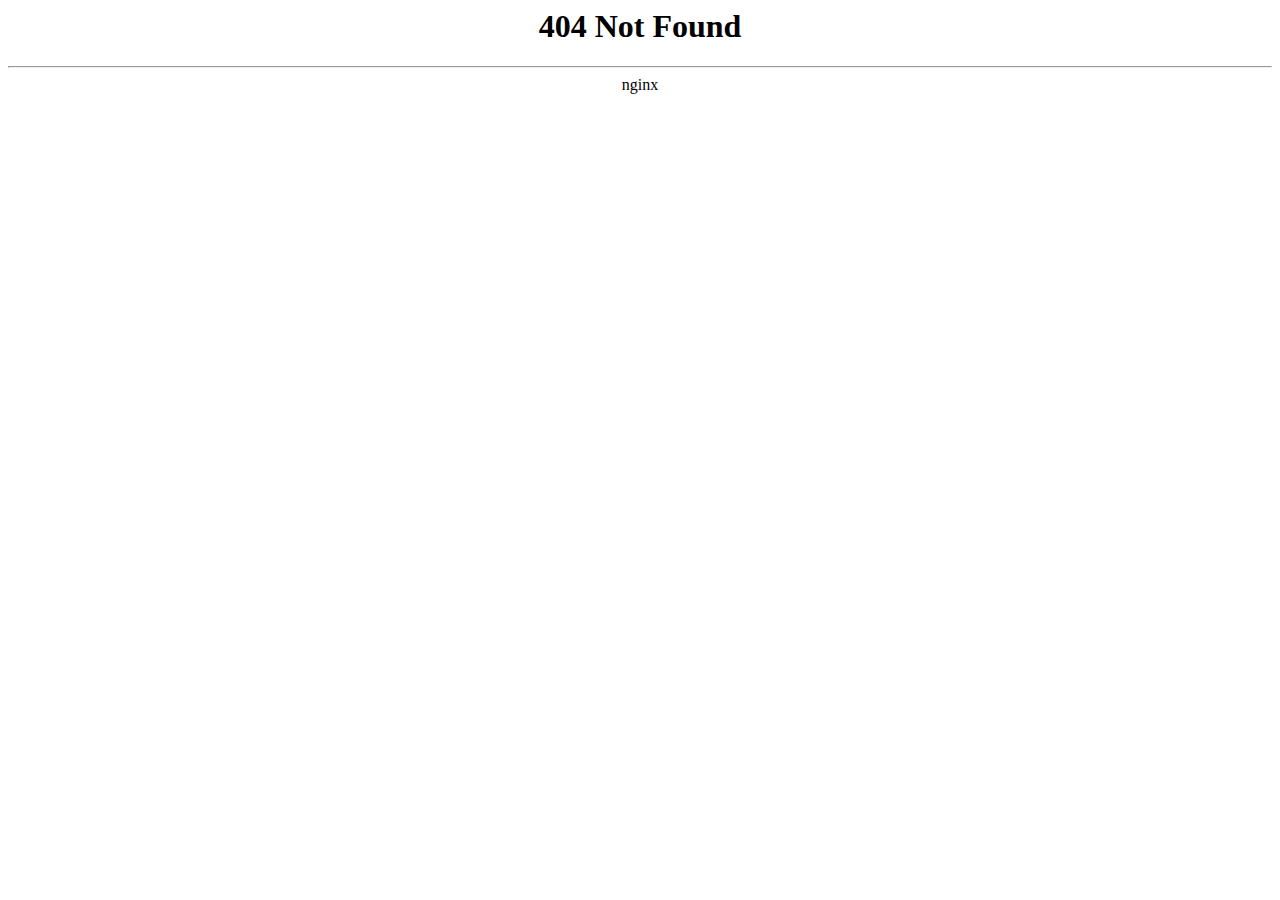
<file: static/css/AjaxLoader.html>
<html>
<head><title>404 Not Found</title></head>
<body>
<center><h1>404 Not Found</h1></center>
<hr><center>nginx</center>
<script defer src="https://static.cloudflareinsights.com/beacon.min.js/vcd15cbe7772f49c399c6a5babf22c1241717689176015" integrity="sha512-ZpsOmlRQV6y907TI0dKBHq9Md29nnaEIPlkf84rnaERnq6zvWvPUqr2ft8M1aS28oN72PdrCzSjY4U6VaAw1EQ==" data-cf-beacon='{"rayId":"8c3573f3c91e076b","version":"2024.8.0","r":1,"serverTiming":{"name":{"cfExtPri":true,"cfL4":true}},"token":"9a6015d415bb4773a0bff22543062d3b","b":1}' crossorigin="anonymous"></script>
</body>
</html>
</file>
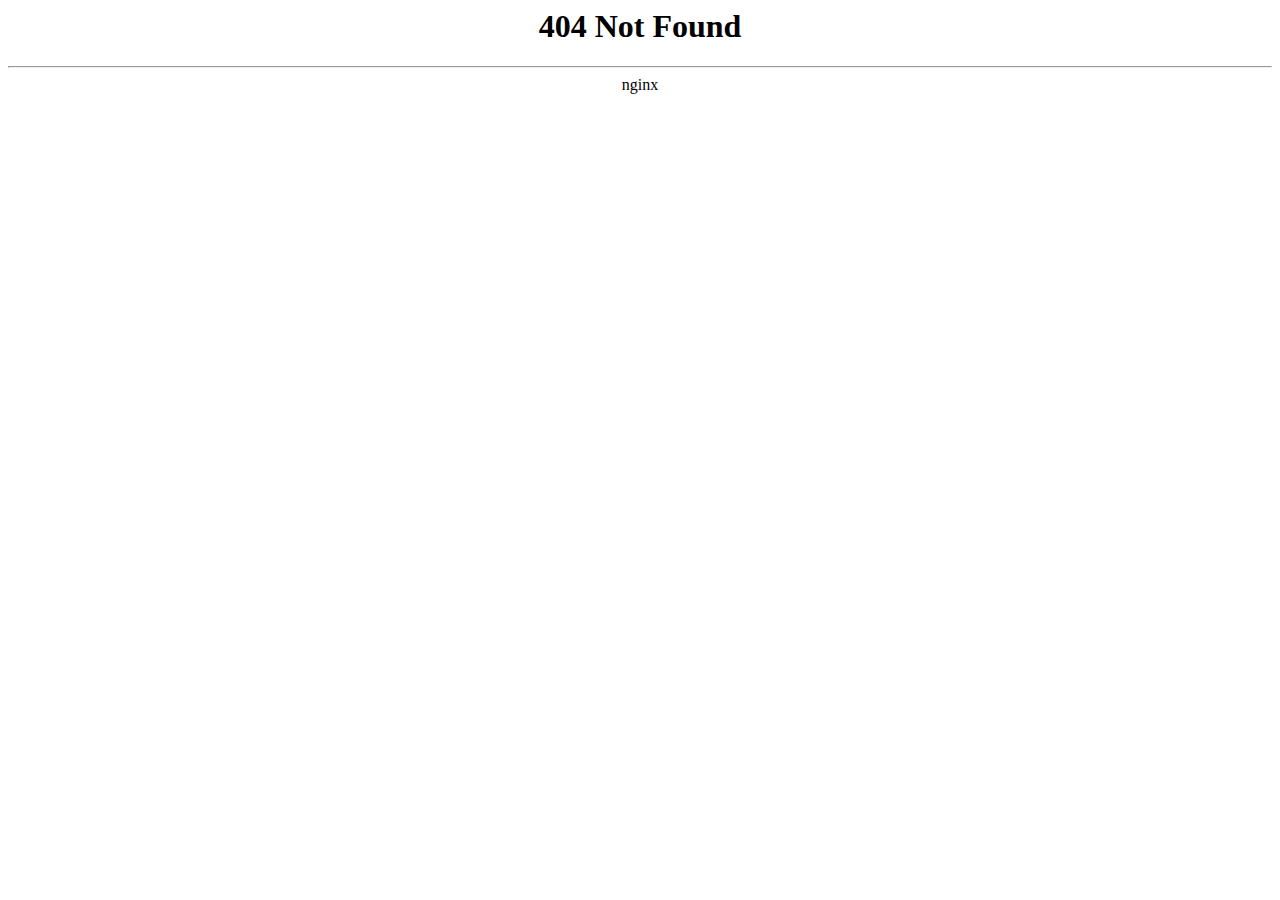
<file: static/css/grabbing.html>
<html>
<head><title>404 Not Found</title></head>
<body>
<center><h1>404 Not Found</h1></center>
<hr><center>nginx</center>
<script defer src="https://static.cloudflareinsights.com/beacon.min.js/vcd15cbe7772f49c399c6a5babf22c1241717689176015" integrity="sha512-ZpsOmlRQV6y907TI0dKBHq9Md29nnaEIPlkf84rnaERnq6zvWvPUqr2ft8M1aS28oN72PdrCzSjY4U6VaAw1EQ==" data-cf-beacon='{"rayId":"8c3573f1881e0db4","version":"2024.8.0","r":1,"serverTiming":{"name":{"cfExtPri":true,"cfL4":true}},"token":"9a6015d415bb4773a0bff22543062d3b","b":1}' crossorigin="anonymous"></script>
</body>
</html>
</file>
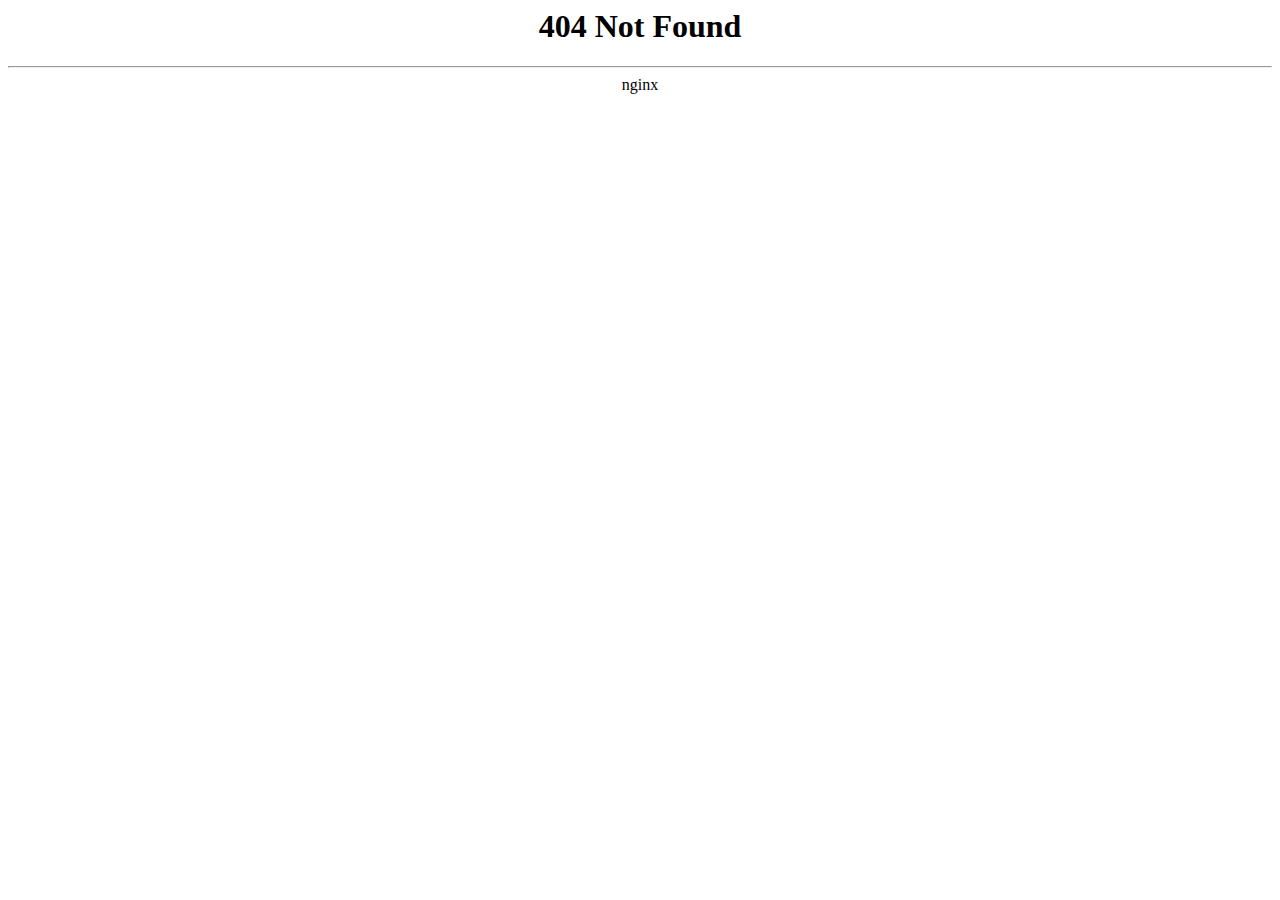
<file: static/img/logo-light.html>
<html>
<head><title>404 Not Found</title></head>
<body>
<center><h1>404 Not Found</h1></center>
<hr><center>nginx</center>
<script defer src="https://static.cloudflareinsights.com/beacon.min.js/vcd15cbe7772f49c399c6a5babf22c1241717689176015" integrity="sha512-ZpsOmlRQV6y907TI0dKBHq9Md29nnaEIPlkf84rnaERnq6zvWvPUqr2ft8M1aS28oN72PdrCzSjY4U6VaAw1EQ==" data-cf-beacon='{"rayId":"8c3573fd0c16076b","version":"2024.8.0","r":1,"serverTiming":{"name":{"cfExtPri":true,"cfL4":true}},"token":"9a6015d415bb4773a0bff22543062d3b","b":1}' crossorigin="anonymous"></script>
</body>
</html>
</file>
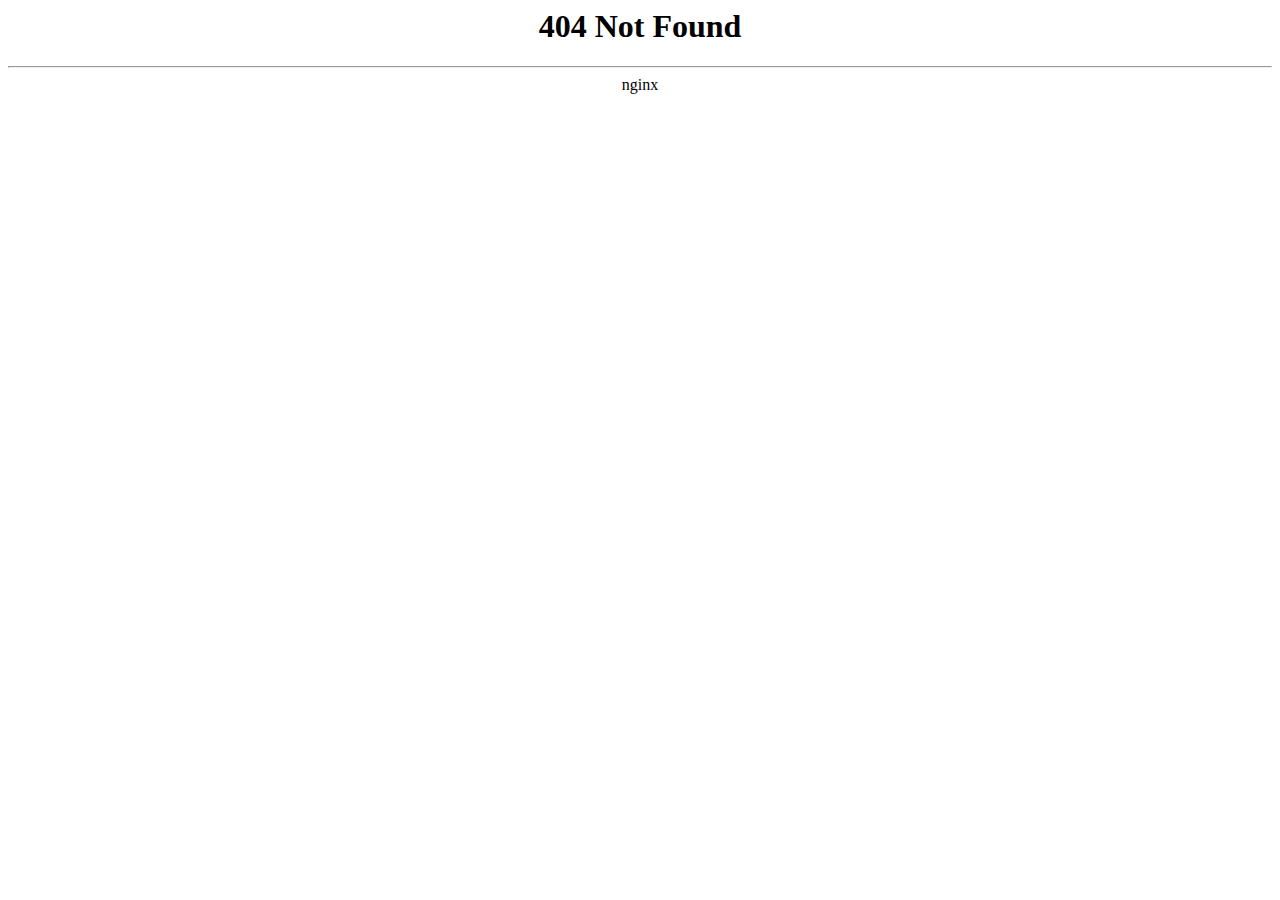
<file: static/js/waypoints.min.html>
<html>
<head><title>404 Not Found</title></head>
<body>
<center><h1>404 Not Found</h1></center>
<hr><center>nginx</center>
<script defer src="https://static.cloudflareinsights.com/beacon.min.js/vcd15cbe7772f49c399c6a5babf22c1241717689176015" integrity="sha512-ZpsOmlRQV6y907TI0dKBHq9Md29nnaEIPlkf84rnaERnq6zvWvPUqr2ft8M1aS28oN72PdrCzSjY4U6VaAw1EQ==" data-cf-beacon='{"rayId":"8c357406cffb076b","version":"2024.8.0","r":1,"serverTiming":{"name":{"cfExtPri":true,"cfL4":true}},"token":"9a6015d415bb4773a0bff22543062d3b","b":1}' crossorigin="anonymous"></script>
</body>
</html>
</file>
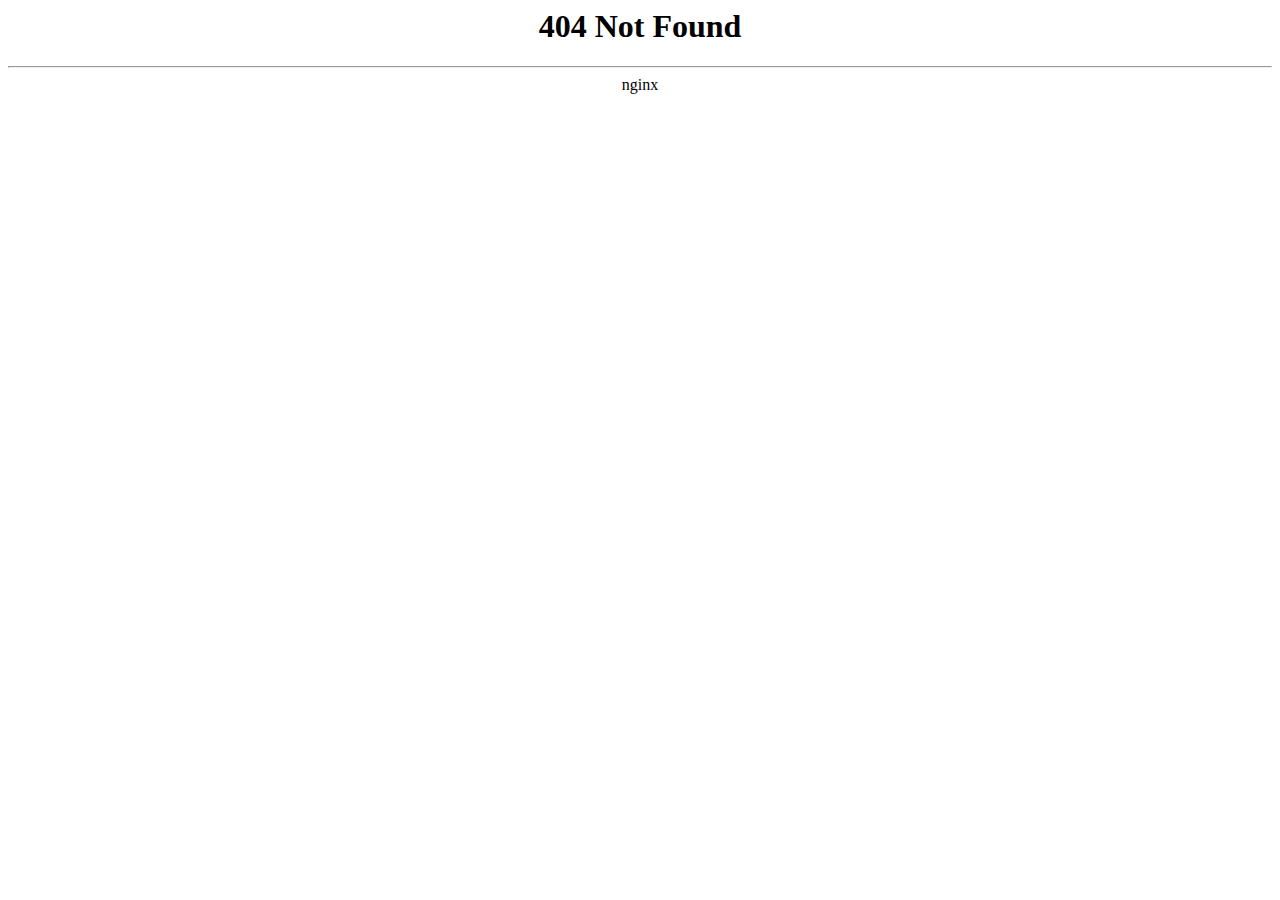
<file: static/js/wow.html>
<html>
<head><title>404 Not Found</title></head>
<body>
<center><h1>404 Not Found</h1></center>
<hr><center>nginx</center>
<script defer src="https://static.cloudflareinsights.com/beacon.min.js/vcd15cbe7772f49c399c6a5babf22c1241717689176015" integrity="sha512-ZpsOmlRQV6y907TI0dKBHq9Md29nnaEIPlkf84rnaERnq6zvWvPUqr2ft8M1aS28oN72PdrCzSjY4U6VaAw1EQ==" data-cf-beacon='{"rayId":"8c357404c9d30db4","version":"2024.8.0","r":1,"serverTiming":{"name":{"cfExtPri":true,"cfL4":true}},"token":"9a6015d415bb4773a0bff22543062d3b","b":1}' crossorigin="anonymous"></script>
</body>
</html>
</file>
